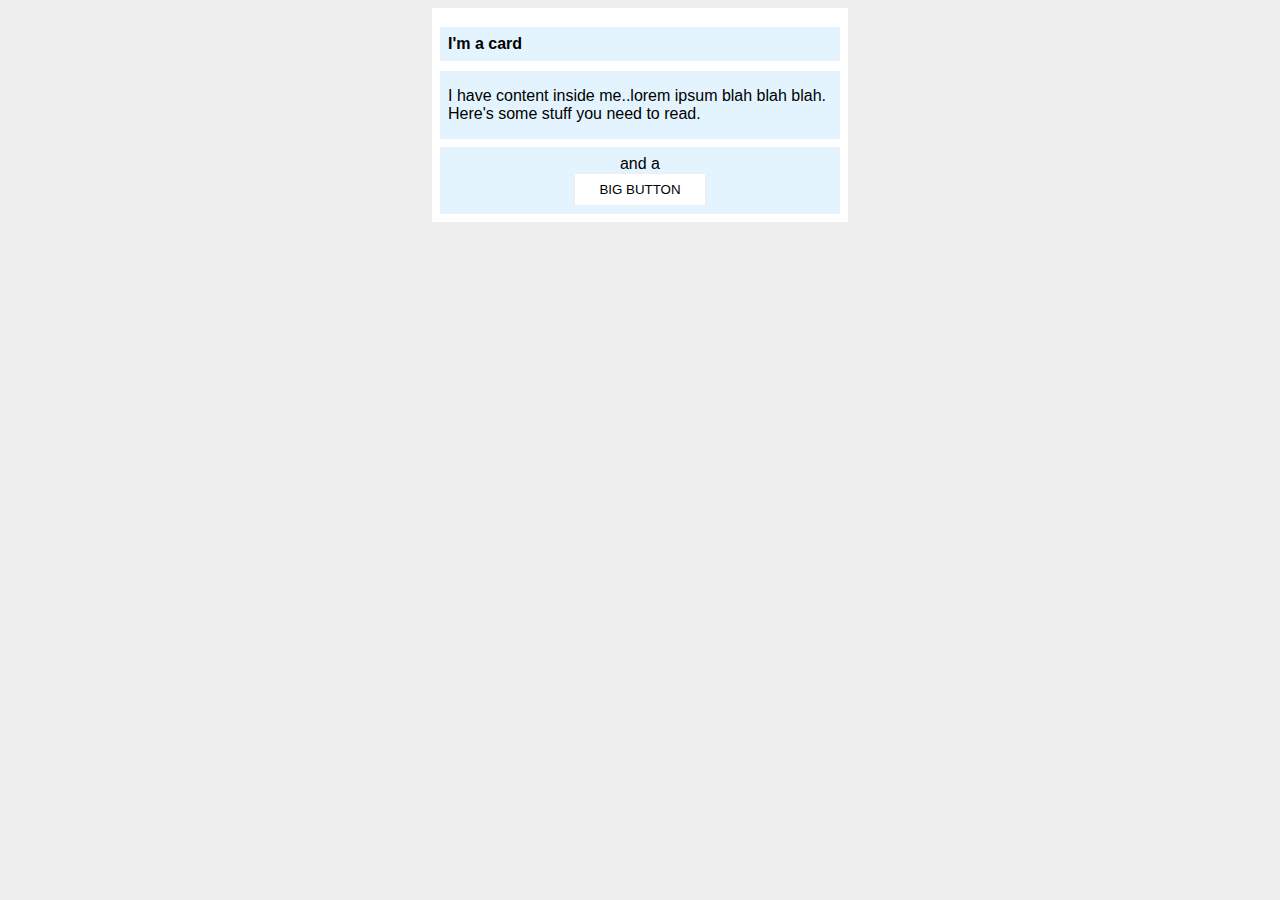
<file: foundations/block-and-inline/02-margin-and-padding-2/index.html>
<!DOCTYPE html>
<html lang="en">
  <head>
    <meta charset="UTF-8">
    <meta http-equiv="X-UA-Compatible" content="IE=edge">
    <meta name="viewport" content="width=device-width, initial-scale=1.0">
    <title>Margin and Padding exercise 2</title>
    <link rel="stylesheet" href="style.css">
  </head>
  
  <body>
    <div class="card">
      <h1 class="title">I'm a card</h1>
      <div class="content">I have content inside me..lorem ipsum blah blah blah. Here's some stuff you need to read.</div>
      <div class="button-container">and a <button>BIG BUTTON</button></div>
    </div>
  </body>
</html>
</file>
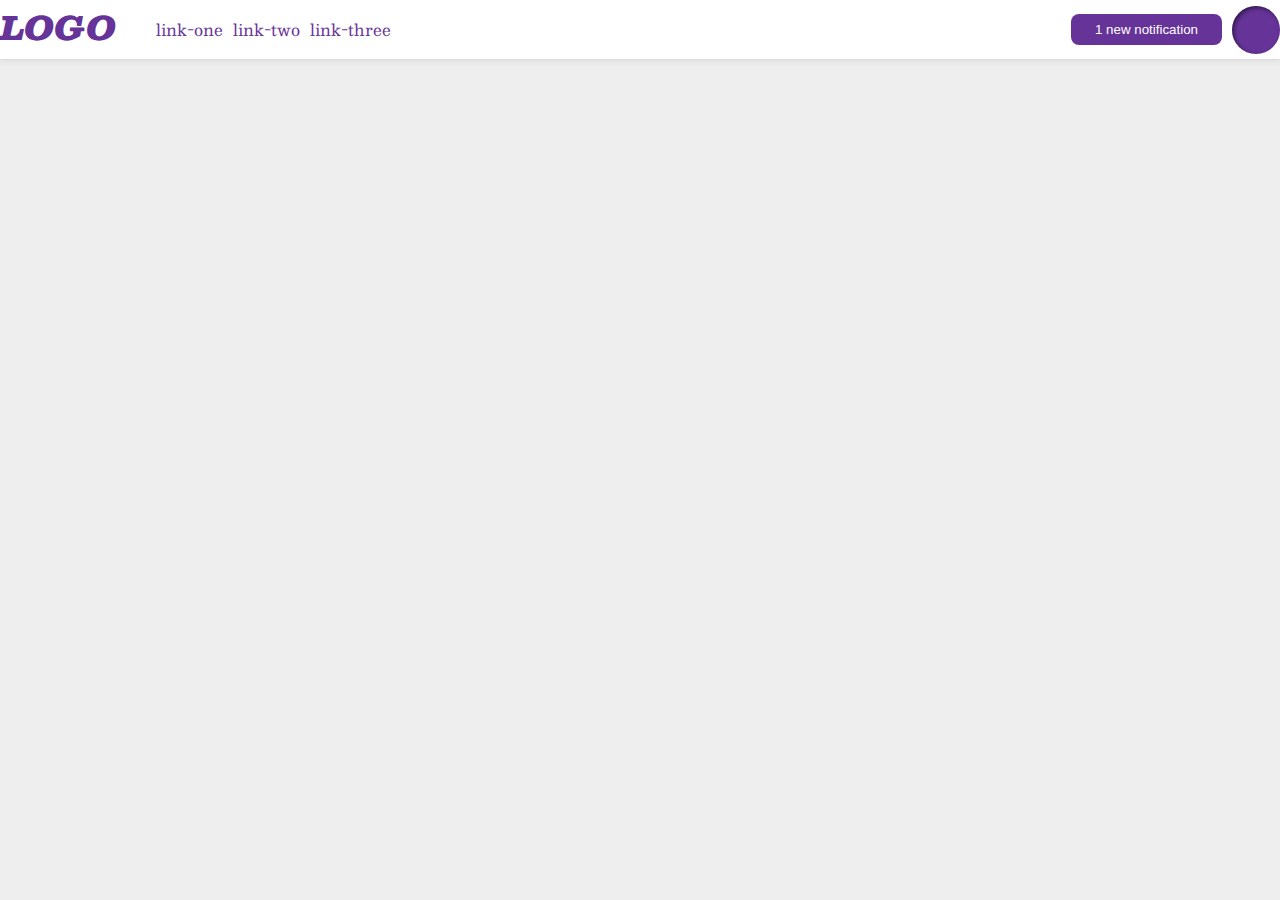
<file: foundations/flex/03-flex-header-2/index.html>
<!DOCTYPE html>
<html lang="en">
  <head>
    <meta charset="UTF-8">
    <meta http-equiv="X-UA-Compatible" content="IE=edge">
    <meta name="viewport" content="width=device-width, initial-scale=1.0">
    <title>Flex Header 2</title>
    <link rel="stylesheet" href="style.css">
  </head>
  <body>
    <div class="header">
      <div class = "left"> 
        <div class="logo">
          LOGO
        </div>
        <ul class="links">
          <li><a href="https://google.com">link-one</a></li>
          <li><a href="https://google.com">link-two</a></li>
          <li><a href="https://google.com">link-three</a></li>
        </ul>
      </div> 
      <div class = "right">
        <button class="notifications">
        1 new notification
        </button>
        <div class="profile-image"></div>
      </div>
    </div>
  </body>
</html>
</file>
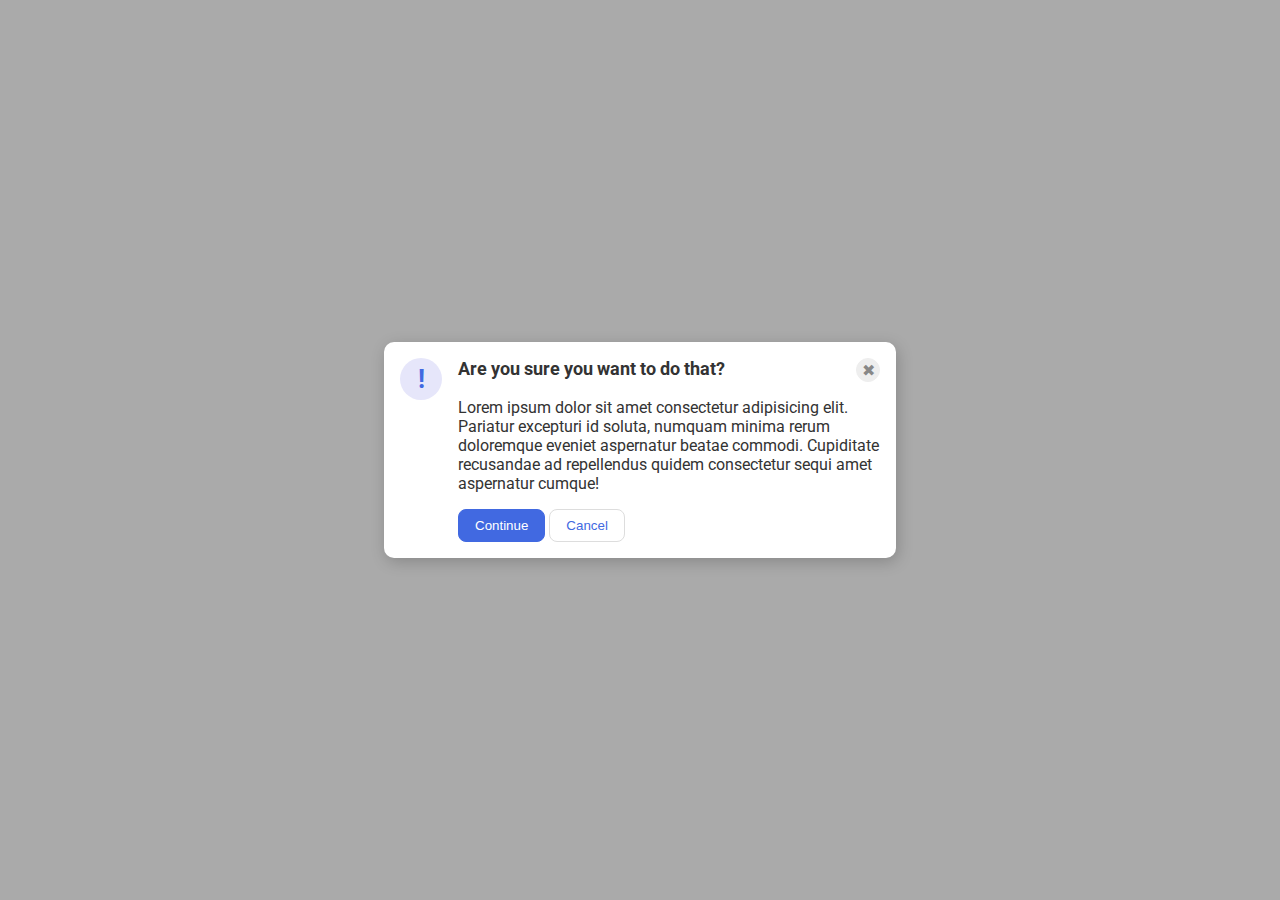
<file: foundations/flex/05-flex-modal/index.html>
<!DOCTYPE html>
<html lang="en">
  <head>
    <meta charset="UTF-8">
    <meta http-equiv="X-UA-Compatible" content="IE=edge">
    <meta name="viewport" content="width=device-width, initial-scale=1.0">
    <link rel="stylesheet" href="style.css">
    <title>Modal</title>
  </head>
  <body>
    <div class="modal">
      <div class="icon">!</div>
      <div class = "container"> 
        <div class="header">Are you sure you want to do that?
        <button class="close-button">✖</button>
        </div>
        <div class="text">Lorem ipsum dolor sit amet consectetur adipisicing elit. Pariatur excepturi id soluta, numquam minima rerum doloremque eveniet aspernatur beatae commodi. Cupiditate recusandae ad repellendus quidem consectetur sequi amet aspernatur cumque!</div>
        <button class="continue">Continue</button>
        <button class="cancel">Cancel</button>
      </div>

      </div>
  </body>
</html>
</file>
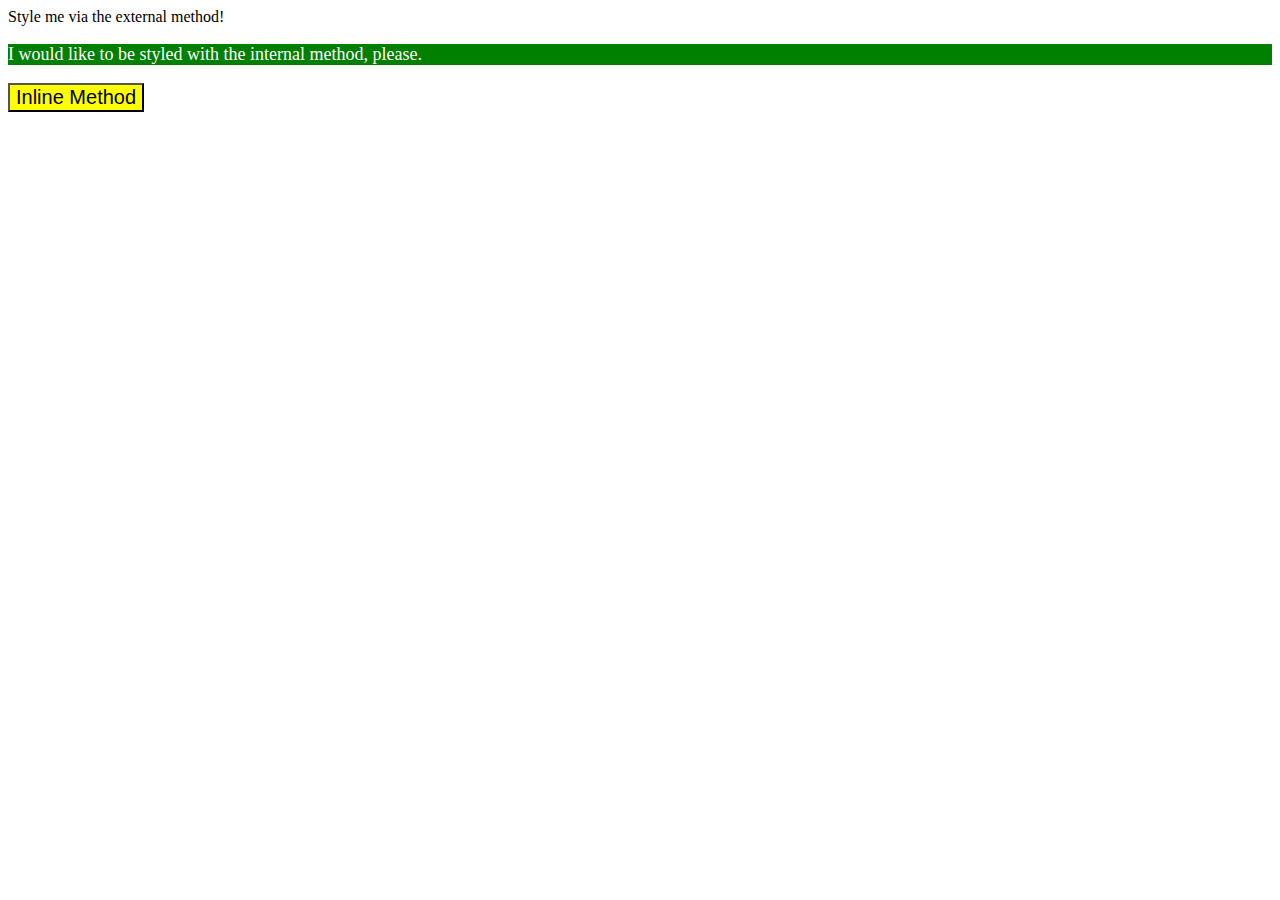
<file: foundations/intro-to-css/01-css-methods/index.html>
<!DOCTYPE html>
<html lang="en">
  <head>
    <meta charset="UTF-8">
    <meta http-equiv="X-UA-Compatible" content="IE=edge">
    <meta name="viewport" content="width=device-width, initial-scale=1.0">
    <title>Methods for Adding CSS</title>
    <link rel= "style" href="style.css">
  </head>
    <style> 
      p {
        background: green;
        color: white;
        font-size: 18px; 
      }
    </style>
  <body>
    <div>Style me via the external method!</div>
    <p>I would like to be styled with the internal method, please.</p>
    <button style="background-color: yellow; outline: black; font-size: 20px;">Inline Method</button>
  </body>
</html>
</file>
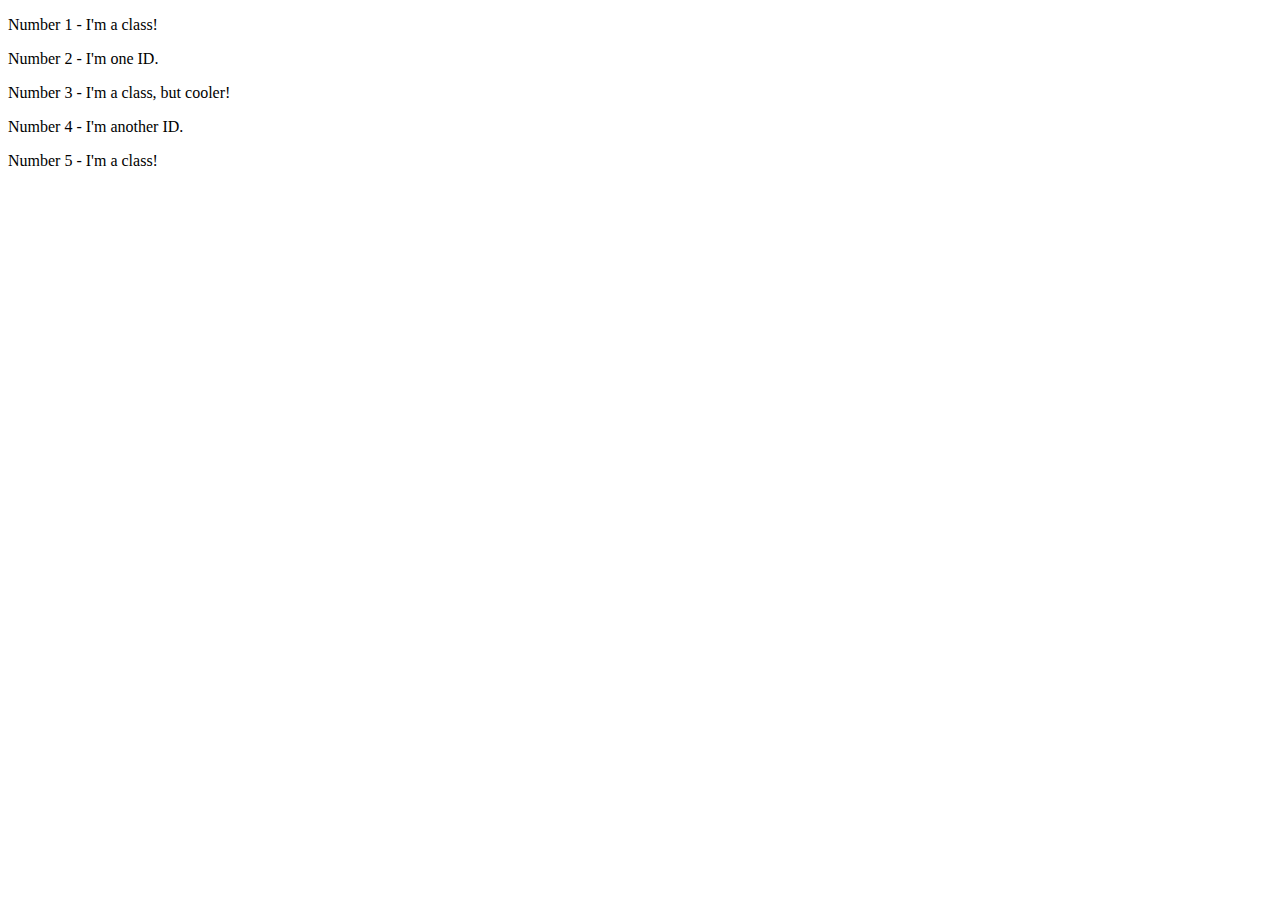
<file: foundations/intro-to-css/02-class-id-selectors/index.html>
<!DOCTYPE html>
<html lang="en">
  <head>
    <meta charset="UTF-8">
    <meta http-equiv="X-UA-Compatible" content="IE=edge">
    <meta name="viewport" content="width=device-width, initial-scale=1.0">
    <title>Class and ID Selectors</title>
    <link rel="stylesheet" href="style.css">
  </head>
  <body>

    <p class = "odd.number">Number 1 - I'm a class!</p>
    
    <div>Number 2 - I'm one ID.</div>
    
    <p class="odd.number">Number 3 - I'm a class, but cooler!</p>
    
    <div>Number 4 - I'm another ID.</div>
    
    <p class="odd.number">Number 5 - I'm a class!</p>
  
  </body>
</html>
</file>
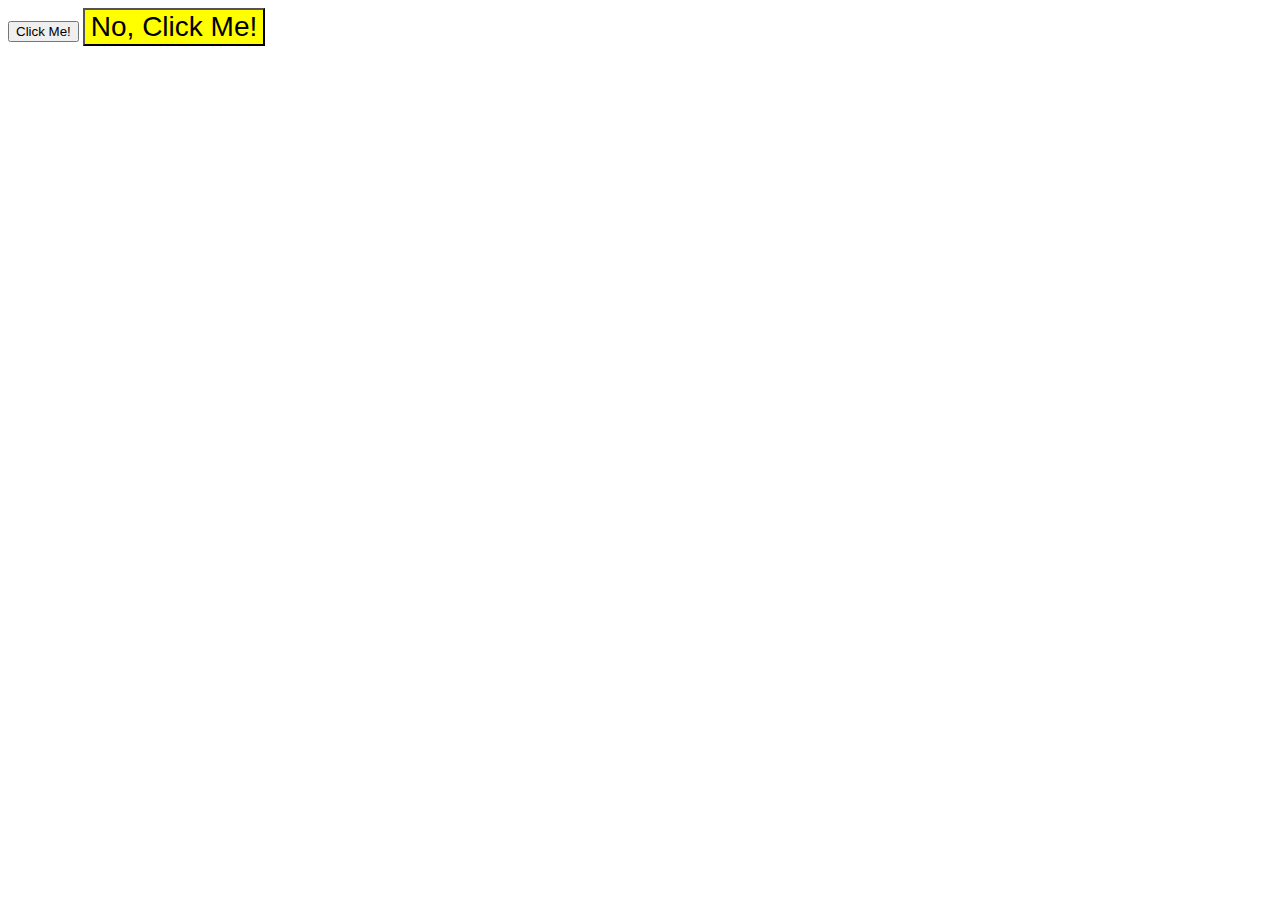
<file: foundations/intro-to-css/03-grouping-selectors/index.html>
<!DOCTYPE html>
<html lang="en">
  <head>
    <meta charset="UTF-8">
    <meta http-equiv="X-UA-Compatible" content="IE=edge">
    <meta name="viewport" content="width=device-width, initial-scale=1.0">
    <title>Grouping Selectors</title>
    <link rel="stylesheet" href="style.css">
  </head>
  <body>
    <button class= "clickme">Click Me!</button>
    <button class= "noclick">No, Click Me!</button>
  </body>
</html>
</file>
<file: foundations/block-and-inline/02-margin-and-padding-2/style.css>
body {
  background: #eee;
  font-family: sans-serif;
}

.card {
  width: 400px;
  margin: auto; 
  padding: 8px; 
  background-color: white;
}

.title {
  background: #e3f4ff;
  font-size: 16px; 
  padding: 8px; 
}

.content {
  background: #e3f4ff;
  padding: 16px 8px 16px 8px;
  margin-bottom: 8px;  
}

.button-container {
  background: #e3f4ff;
  padding: 8px;
  text-align: center;
}

button {
  background: white;
  border: 1px solid #eee;
  display: block; 
  padding: 8px 24px 8px 24px; 
  margin: 0 auto;
}
</file>
<file: foundations/flex/03-flex-header-2/style.css>
/* this is some magical font-importing.  
you'll learn about it later. */
@import url('https://fonts.googleapis.com/css2?family=Besley:ital,wght@0,400;1,900&display=swap');

body {
  margin: 0;
  background: #eee;
  font-family: Besley, serif;
}

.header {
  background: white;
  border-bottom: 1px solid #ddd;
  box-shadow: 0 0 8px rgba(0,0,0,.1);
}

.profile-image {
  background: rebeccapurple;
  box-shadow: inset 2px 2px 4px rgba(0,0,0,.5);
  border-radius: 50%;
  width: 48px;
  height: 48px;
}

.logo {
  color: rebeccapurple;
  font-size: 32px;
  font-weight: 900;
  font-style: italic;
}

button {
  border: none;
  border-radius: 8px;
  background: rebeccapurple;
  color: white;
  padding: 8px 24px;
}

a {
  /* this removes the line under our links */
  text-decoration: none;
  color: rebeccapurple;
}

ul {
  list-style-type: none;
}

/* Solution */ 
.header {
  display: flex; 
  justify-content: space-between;
}

.left{
  display: flex;
  align-content: flex-start;
  justify-content: space-between;
}

ul{
  display: flex;
  gap: 10px;
}

.right{
  display: flex; 
  gap: 10px;
  align-items: center;
}

button{
  display: flex;
  justify-content: center;
  align-items: center;
}
</file>
<file: foundations/flex/05-flex-modal/style.css>
@import url('https://fonts.googleapis.com/css2?family=Roboto:wght@400;700&display=swap');

html, body {
  height: 100%;
}

body {
  font-family: Roboto, sans-serif;
  margin: 0;
  background: #aaa;
  color: #333;
  /* I'll give you this one for free lol */
  display: flex;
  align-items: center;
  justify-content: center;
}

.modal {
  background: white;
  width: 480px;
  border-radius: 10px;
  box-shadow: 2px 4px 16px rgba(0,0,0,.2);
}

.icon {
  color: royalblue;
  font-size: 26px;
  font-weight: 700;
  background: lavender;
  width: 42px;
  height: 42px;
  border-radius: 50%;
  display: flex;
  align-items: center;
  justify-content: center;
}

.close-button {
  background: #eee;
  border-radius: 50%;
  color: #888;
  font-weight: 400;
  font-size: 16px;
  height: 24px;
  width: 24px;
  display: flex;
  align-items: center;
  justify-content: center;
  border: 1px solid #eee;
  padding: 0;
}

button {
  cursor: pointer;
  padding: 8px 16px;
  border-radius: 8px;
}

button.continue {
  background: royalblue;
  border: 1px solid royalblue;
  color: white;
}

button.cancel {
  background: white;
  border: 1px solid #ddd;
  color: royalblue;
}

/* Solution */
.modal {
  display: flex;
  gap: 16px;
  padding: 16px;
}

.icon{
  display: flex;
  flex-shrink:0;
}

.header{
  display: flex;
  align-content: center; 
  font-weight: bold;
  font-size: 18px;
  justify-content: space-between;
  margin-bottom: 16px;
}
.text{
  display: flex;
  margin-bottom: 16px; 
}
</file>
<file: foundations/intro-to-css/01-css-methods/style.css>
div {
    color: white; 
    background-color: red;
    font-size: 32px;
    font-weight: 700;
    text-align: center;
}
</file>
<file: foundations/intro-to-css/02-class-id-selectors/style.css>
.odd {
    background-color: pink;
    font-family: Verdana, "DejuVu Sans", sans-serif;
}
</file>
<file: foundations/intro-to-css/03-grouping-selectors/style.css>
.click,
.noclick {
    font-size: 28px;
    font-family: Helvetica, 'Times New Roman', sans-serif;
}

.click {
   background-color: black;
   color: white; 
}

.noclick{
    background-color: yellow;
}
</file>
